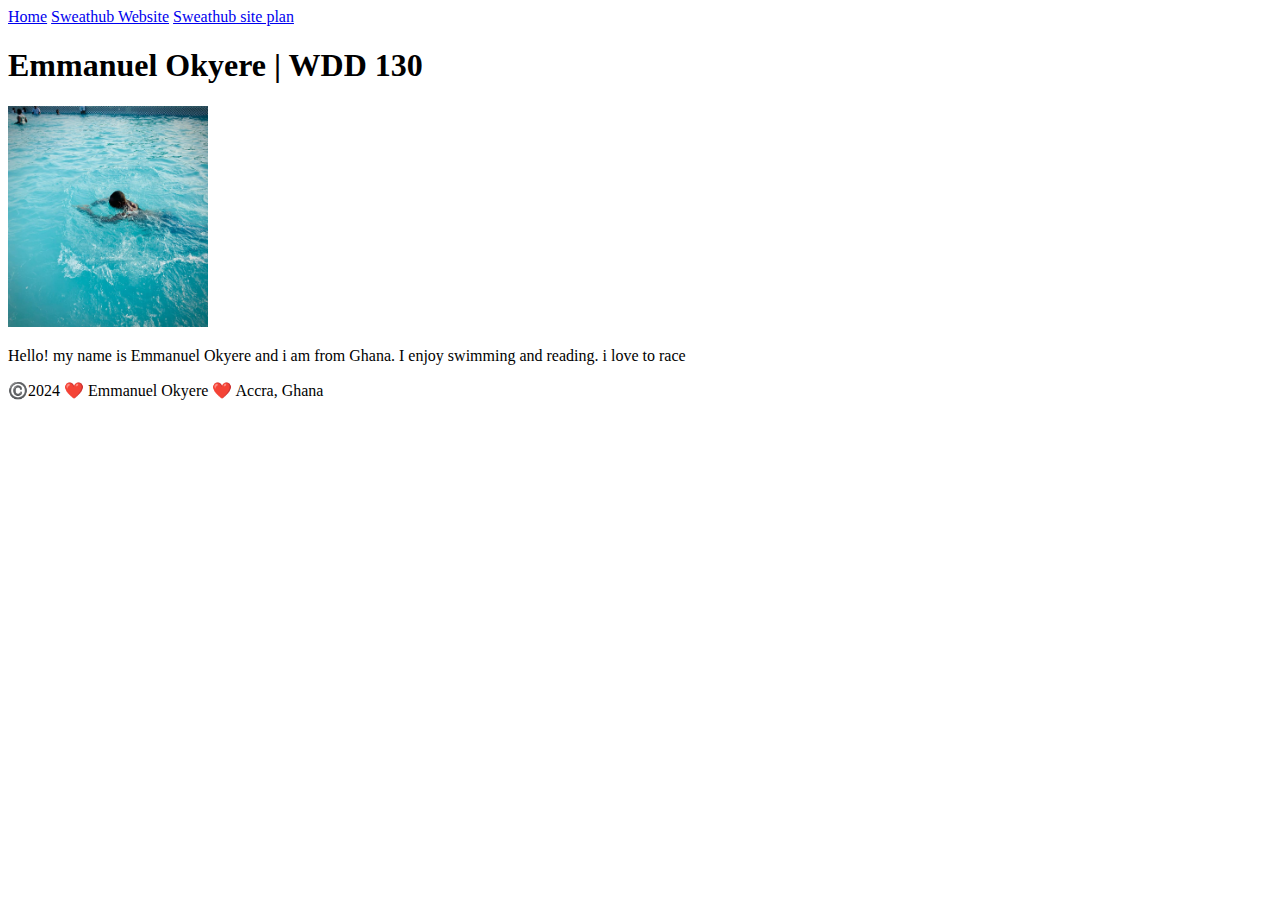
<file: index.html>
<!DOCTYPE html>
<html lang="en-US">
    <head>
        <meta charset="utf-8">
        <meta name="viewport" content="width=device-width,initial scale=1.0">
        <title>Emmanuel Okyere | WDD 130</title>
    </head>
    <body>
        <header>
            <nav>
                <a href="#">Home</a>
                <a href="sweathub">Sweathub Website</a>
                <a href="#">Sweathub site plan</a>
            </nav>
        </header>
        <main>
            <h1>Emmanuel Okyere | WDD 130</h1>
            <img src="images/profile.jpg" alt="Hello, my name is Emmanuel Okyere" width="200">
            <p>Hello! my name is Emmanuel Okyere and i am from Ghana. I enjoy swimming and reading. i love to race</p>
        </main>
        <footer>
            <p>©️2024 ❤️ Emmanuel Okyere ❤️ Accra, Ghana</p>
        </footer>
    </body>
</html>
</file>
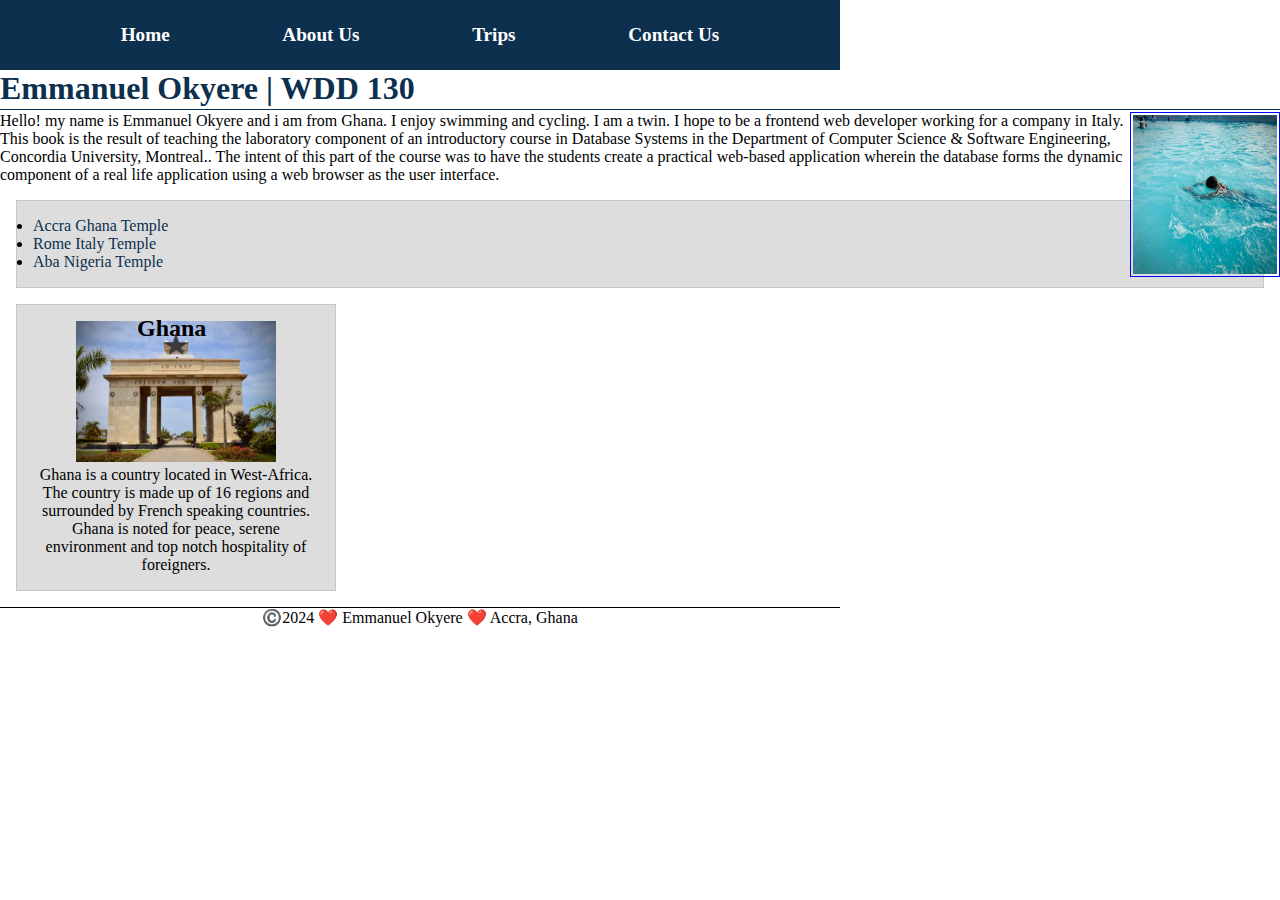
<file: wwr/index.html>
<!DOCTYPE html>
<html lang="en-US">
    <head>
        <meta charset="utf-8">
        <meta name="viewport" content="width=device-width,initial scale=1.0">
        <title>Emmanuel Okyere | WDD 130</title>
        <meta name="description" content="Emmanuel Okyere | WDD130 | ">
        <meta name="author" content="Emmanuel Okyere">
        <link rel="stylesheet" href="styles/indexstyles.css">
    </head>
    <body>
        <header>
            <nav>
                <a href="index.html">Home</a>
                <a href="about.html">About Us</a>
                <a href="trips.html">Trips</a>
                <a href="contact.html">Contact Us</a>
            </nav>
        </header>
        <main>
            <h1>Emmanuel Okyere | WDD 130</h1>
            <img src="images/profile.jpg" alt="Hello, my name is Emmanuel Okyere" width="200">
            <p>Hello! my name is Emmanuel Okyere and i am from Ghana. I enjoy swimming and cycling. I am a twin. I hope to be a frontend web developer working for a company in Italy. This book is the result of teaching the laboratory component of an introductory course in Database Systems in the Department of Computer Science & Software Engineering, Concordia University, Montreal.. The intent of this part of the course was to have the students create a practical web-based application wherein the database forms the dynamic component of a real life application using a web browser as the user interface.
                
                </p>
            <ul class="box">
                <li><a href="https://www.churchofjesuschrist.org/temples/details/accra-ghana-temple?lang=eng">Accra Ghana Temple</a></li>
                <li><a href="https://www.churchofjesuschrist.org/temples/details/rome-italy-temple?lang=eng">Rome Italy Temple</a></li>
                <li><a href="https://www.churchofjesuschrist.org/temples/details/aba-nigeria-temple?lang=eng">Aba Nigeria Temple</a></li>
            </ul>
        </main>
        <aside class="box">
            <h2>Ghana</h2>
            <img src="images/Ghana.avif" alt="Black Star Square">
            <p>Ghana is a country located in West-Africa. The country is made up of 16 regions and surrounded by French speaking countries. Ghana is noted for peace, serene environment and top notch hospitality of foreigners.</p>
        </aside>
        <footer>
            <p>©️2024 ❤️ Emmanuel Okyere ❤️ Accra, Ghana</p>
        </footer>
    </body>
    <!--09/05/2024-->
</html>
</file>
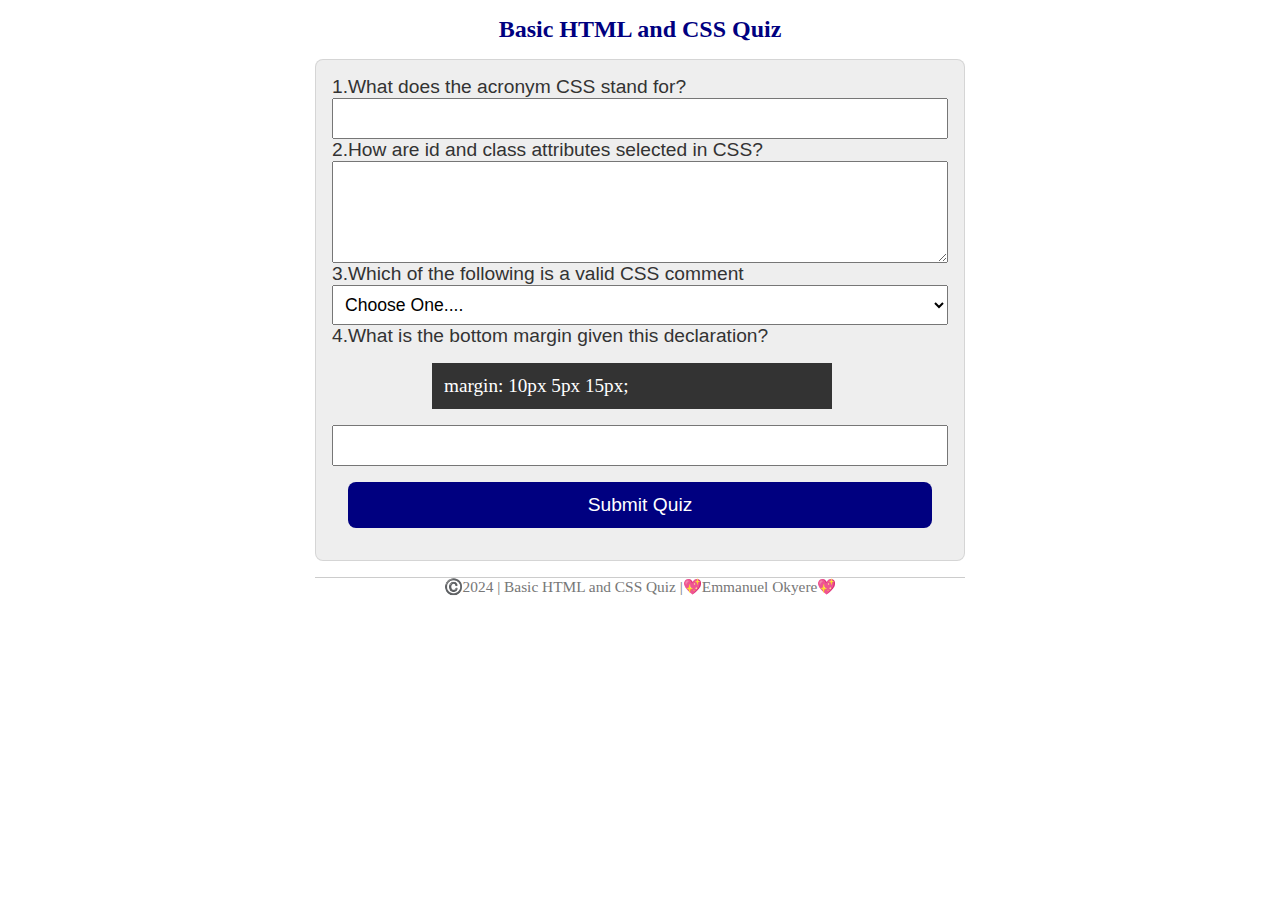
<file: quiz.html>
<!DOCTYPE html>
<html>
    <head>
        <meta charset="utf-8">
        <meta name="viewport" content="width=device-width", initial scale=1.0>
        <title>Quiz | Emmanuel Okyere</title>
        <meta name="description" content="Quiz example">
        <meta name="author" content="Emmanuel Okyere">
        <link rel="stylesheet" href="quiz.css">
    </head>
    <body>
    <h1>Basic HTML and CSS Quiz</h1>
    <form>
        <label for="acronym">1.What does the acronym CSS stand for?</label>
        <input type="text" id="q1" name="q1">
        <label for="How are id and class attributes selected in CSS?">2.How are id and class attributes selected in CSS?</label>
        <textarea id="q2" name="q2" rows="4"></textarea>
        <label for="CSS comment">3.Which of the following is a valid CSS comment</label>
        <select id="q3" name="q3">
            <option value="" selected disabled>Choose One....</option>
            <option value="/* */">/* content */</option>
            <option value="">-- content --</option>
            <option value="">! content !</option>
        </select>
        <label for="declaration">4.What is the bottom margin given this declaration?</label>
        <p>margin: 10px 5px 15px;</p>
        <input type="number" id="q4" name="q4">
        <button type="submit">Submit Quiz</button>
    </form>
    <footer>
        ©️2024 | Basic HTML and CSS Quiz |💖Emmanuel Okyere💖
    </footer>
    </body>
</html>
</file>
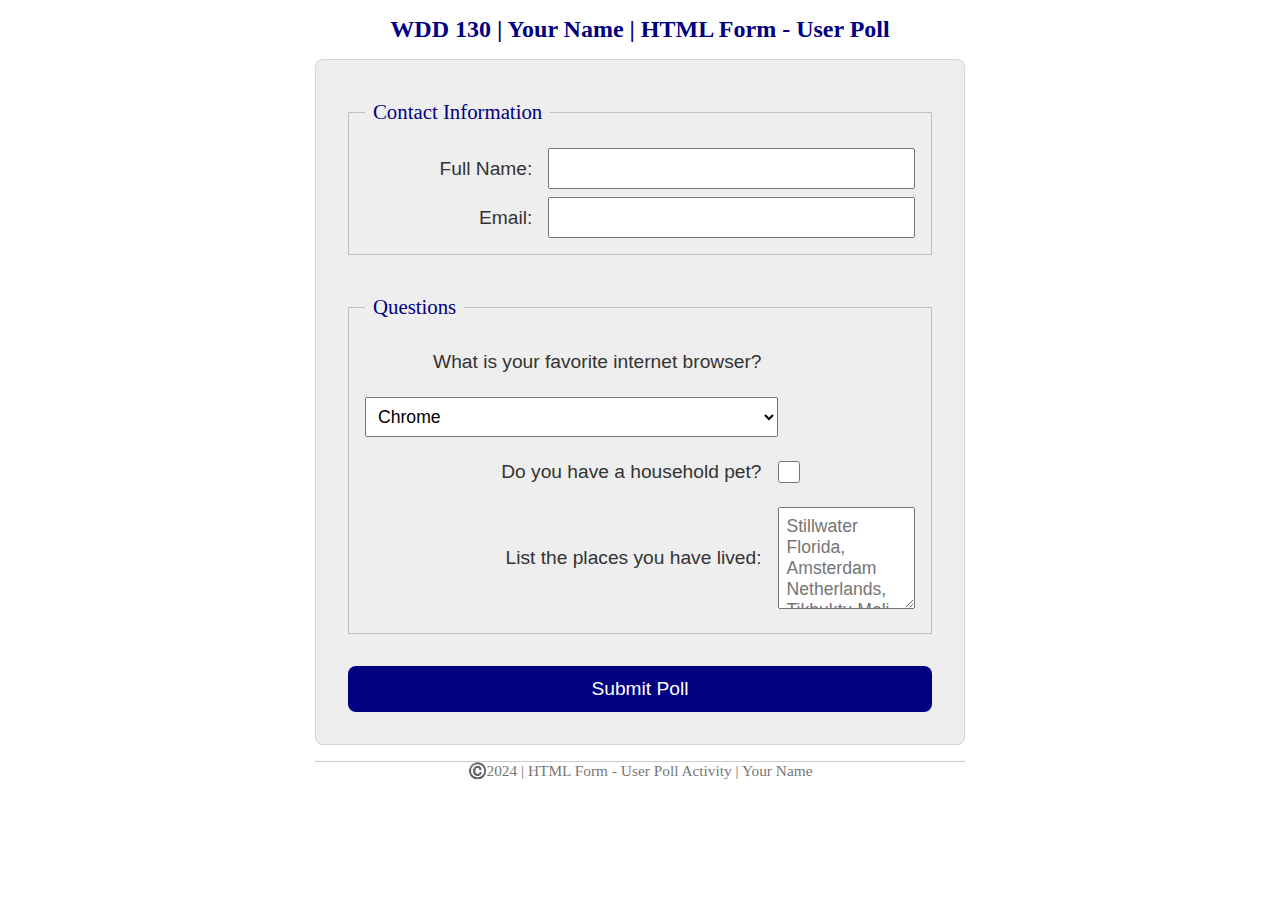
<file: week05/poll-form.html>
<!DOCTYPE html>
<html lang="en-us">
    <head>
        <meta charset="utf-8">
        <meta name="viewport" content="width=device-width, initial-scale=1">
        <title>WDD 130 | HTML Form - User Poll</title>
        <link rel="stylesheet" href="styles/poll-form.css">
    </head>
    <body>
        <header>
            <h1>WDD 130 | Your Name | HTML Form - User Poll</h1>
        </header>
        <main>
            <form>
                <fieldset>
                    <legend>Contact Information</legend>
                    <div class="form-item column2" >
                        <label for="fullname">Full Name:</label>
                        <input type="text" id="fullname" name="fullname">
                    </div>
                    <div class="form-item column2">
                        <label for="useremail">Email:</label>
                        <input type="email" id="useremail" name="useremail">
                    </div>
                </fieldset>
                <fieldset>
                    <legend>Questions</legend>
                    <div class="form-item column1">
                        <label for="browser">What is your favorite internet browser?</label>
                    </div>
                    <div class="form-item column1">
                        <select id="browser" name="browser">
                            <option value="chrome">Chrome</option>
                            <option value="firefox">Firefox</option>
                            <option value="safari">Safari</option>
                            <option value="edge">Edge</option>
                            <option value="brave">Brave</option>
                            <option value="other">Other</option>
                        </select>
                    </div>
                    <div class="form-item column1">
                        <label for="pet">Do you have a household pet?</label>
                        <input type="checkbox" id="pet" name="pet">
                    </div>
                    <div class="form-item column1">
                        <label for="feedback">List the places you have lived:</label>
                        <textarea id="feedback" name="feedback" rows="4" placeholder="Stillwater Florida, Amsterdam Netherlands, Tikbuktu Mali"></textarea>
                    </div>
                </fieldset>
                <button type="submit">Submit Poll</button>
            </form>
        </main>
        <footer>
            <p>©️2024 | HTML Form - User Poll Activity | Your Name</p>
        </footer>
    </body>
    
</html>
</file>
<file: wwr/styles/indexstyles.css>
*{
    margin: 0;
    padding: 0;
    box-sizing: border-box;
}
nav a{
    display: flex;
    padding: 0.5rem;
    font-weight: 700;
    text-decoration: none;
    font-size: 1.2rem;
    color: white;
}
nav{
    background-color:rgb(12, 48, 78);
    padding: 1rem;
    display: flex;
    justify-content: space-evenly;
    align-items: center;
}
main h1{
    border-bottom:1px solid rgb(12, 48, 78);
    padding-bottom: 2px;
    margin-bottom: 2px;
    color: rgb(12, 48, 78);

}
main img{
    width: 150px;
    height: auto;
    float: right;
    border: 1px solid blue;
    padding: 2px;  
}
.box a{
    text-decoration: none;
    color: rgb(12, 48, 78);
}
aside{
    width: 20rem;
    text-align: center;
    position: relative;
}
aside img{
    width: 200px;
    height: auto;
}
aside h2{
    position: absolute;
    top: 10px;
    left:120px;
}
p{
    padding: 0;
}
footer{
    margin-top: 15px;
    border-top: 1px solid #000;
    text-align: center;
}
.box{
    margin: 1rem;
    border: 1px solid rgba(0,0,0,.1);
    padding: 1rem;
    background-color: #ddd;
    color: #000;
}
header,footer{
    max-width: 840px;
    margin:0;
}
</file>
<file: quiz.css>
*{
    margin: 0;
    padding: 0;
    box-sizing: border-box;
}
body{
    font-family: 'Times New Roman', Times, serif;
    font-size: 1.2rem;
    color: #333;
    background: #fff;
}
header{
    margin: 0 auto;
    width: 650px;
}
h1{
    margin: 1rem;
    font-size: 1.5rem;
    color: navy;
    text-align: center;
}
form{
    width: 650px;
    margin: 0 auto;
    padding: 1rem;
    border: 1px solid rgba(0, 0, 0, 0.1);
    border-radius: 0.5rem;
    background-color: #eee;
    display: grid;
}
label, input, button, select, textarea{
    font-family: Arial, Helvetica, sans-serif;
}
input, select, textarea{
    padding: 0.5rem;
    font-size: 1.1rem;
}
button{
    margin: 1rem;
    background-color: navy;
    color: #fff;
    border: none;
    border-radius: 0.5rem;
    padding: 0.75rem;
    font-size: 1.2rem;
}
button:hover{
    background-color: darkgreen;
}
p{
    background-color: #333;
    color: white;
    text-align: left;
    padding: 0.75rem;
    margin: 1rem;
    width: 400px;
    margin-left: 100px;
}
footer{
    margin: 1rem auto 0;
    width: 650px;
    text-align: center;
    font-size: 0.8em;
    color: #777;
    border-top: 1px solid #ccc;
}
</file>
<file: week05/styles/poll-form.css>
*{
    margin: 0;
    padding: 0;
    box-sizing: border-box;
}
body{
    font-family: 'Times New Roman', Times, serif;
    font-size: 1.2rem;
    color: #333;
    background: #fff;
}
header{
    margin: 0 auto;
    width: 650px;
}
h1{
    margin: 1rem;
    font-size: 1.5rem;
    color: navy;
    text-align: center;
}
form{
    width: 650px;
    margin: 0 auto;
    padding: 1rem;
    border: 1px solid rgba(0, 0, 0, 0.1);
    border-radius: 0.5rem;
    background-color: #eee;
    display: grid;
}
fieldset{
    display: grid;
    grid-gap: 0.5rem;
    margin: 1rem;
    border: 1px solid rgba(0, 0, 0, 0.2);
    padding: 1rem;
}
legend{
    padding: 0.5rem;
    color: navy;
    font-size: 1.3rem;
}
label, input, button, select, textarea{
    font-family: Arial, Helvetica, sans-serif;
}
label{
    text-align: right;
    padding-right: 1rem;
}
input, select, textarea{
    padding: 0.5rem;
    font-size: 1.1rem;
}
input[type="checkbox"]{
    width: 22px;
    height: 22px;
    vertical-align: bottom;
}
button{
    margin: 1rem;
    background-color: navy;
    color: #fff;
    border: none;
    border-radius: 0.5rem;
    padding: 0.75rem;
    font-size: 1.2rem;
}
button:hover{
    background-color: darkgreen;
}
footer{
    margin: 1rem auto 0;
    width: 650px;
    text-align: center;
    font-size: 0.8em;
    color: #777;
    border-top: 1px solid #ccc;
}
.form-item{
    display: grid;
    align-items: center;
}
.column1{
    grid-template-columns: 3fr 1fr;
    margin: 0.5rem 0;
}
.column2{
    grid-template-columns: 1fr 2fr;
}
</file>
